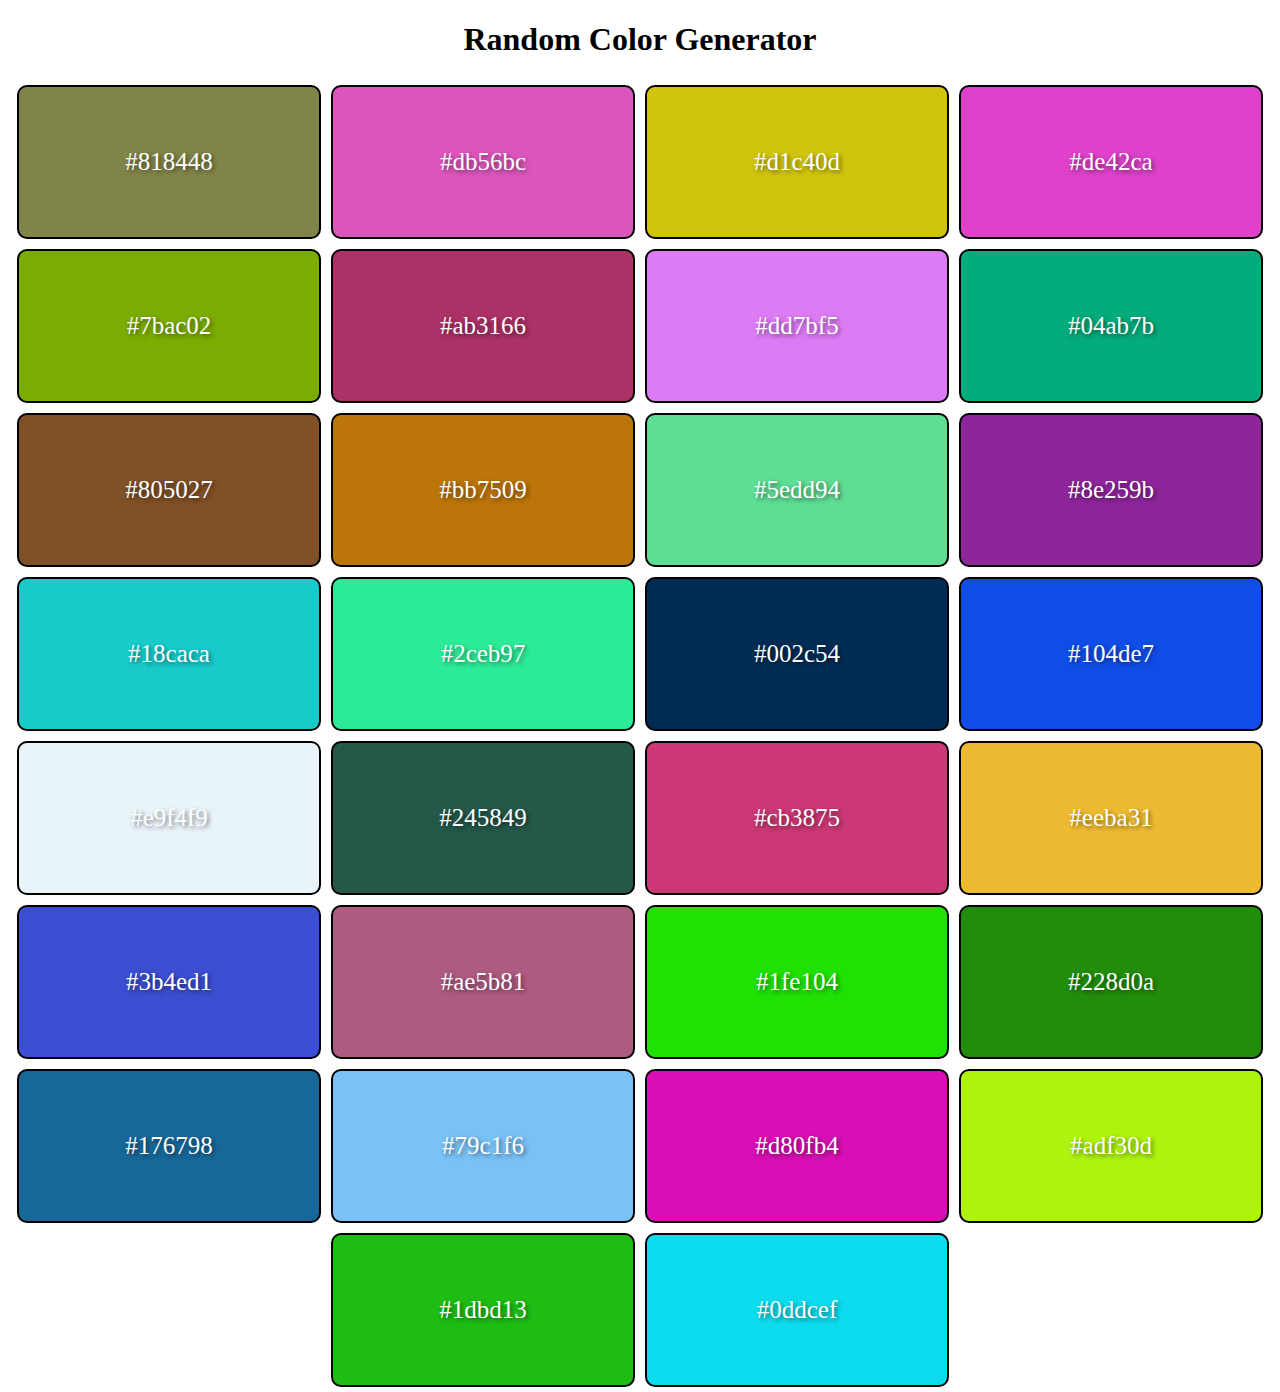
<file: Random colour generator/index.html>
<!DOCTYPE html>
<html lang="en">
<head>
    <meta charset="UTF-8">
    <meta http-equiv="X-UA-Compatible" content="IE=edge">
    <meta name="viewport" content="width=device-width, initial-scale=1.0">
    <title>Real color Generator</title>
    <link rel="stylesheet" href="style.css">
</head>
<body>
    <h1>Random Color Generator</h1>
    <div class="container">
        
    </div>
</body>
<script src="index.js"></script>
</html>
</file>
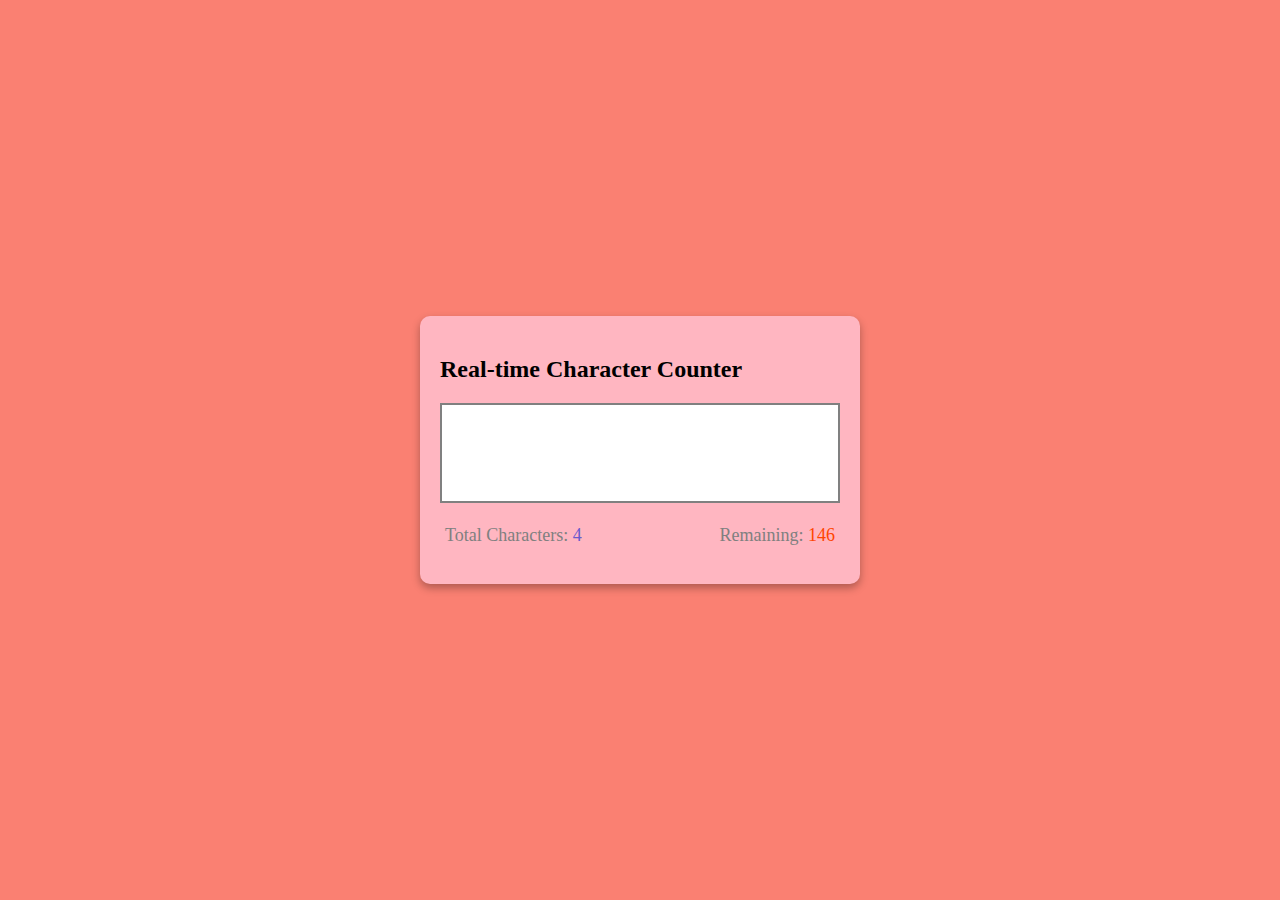
<file: RECODE/index.html>
<!DOCTYPE html>
<html lang="en">
<head>
    <meta charset="UTF-8">
    <meta http-equiv="X-UA-Compatible" content="IE=edge">
    <meta name="viewport" content="width=device-width, initial-scale=1.0">
    <title>RECODE</title>
    <link rel="stylesheet" href="style.css">
</head>
<body>
    <div class="CONTAINER">
        <h2>Real-time Character Counter</h2>
        <textarea id="textarea"
        class="textarea" 
        placeholder="Please write your text here..." 
        maxlength="150">
    </textarea>
     <div class="counter-container">
       <p>
        Total Characters: 
        <span class="total-counter" 
        id="total-counter"></span>
    </p>
       <p>
        Remaining: 
        <span class="remaining-counter" 
        id="remaining-counter"></span>
    </p>
     </div>    
    </div>
</body>
<script src="index.js"></script>
</html>
</file>
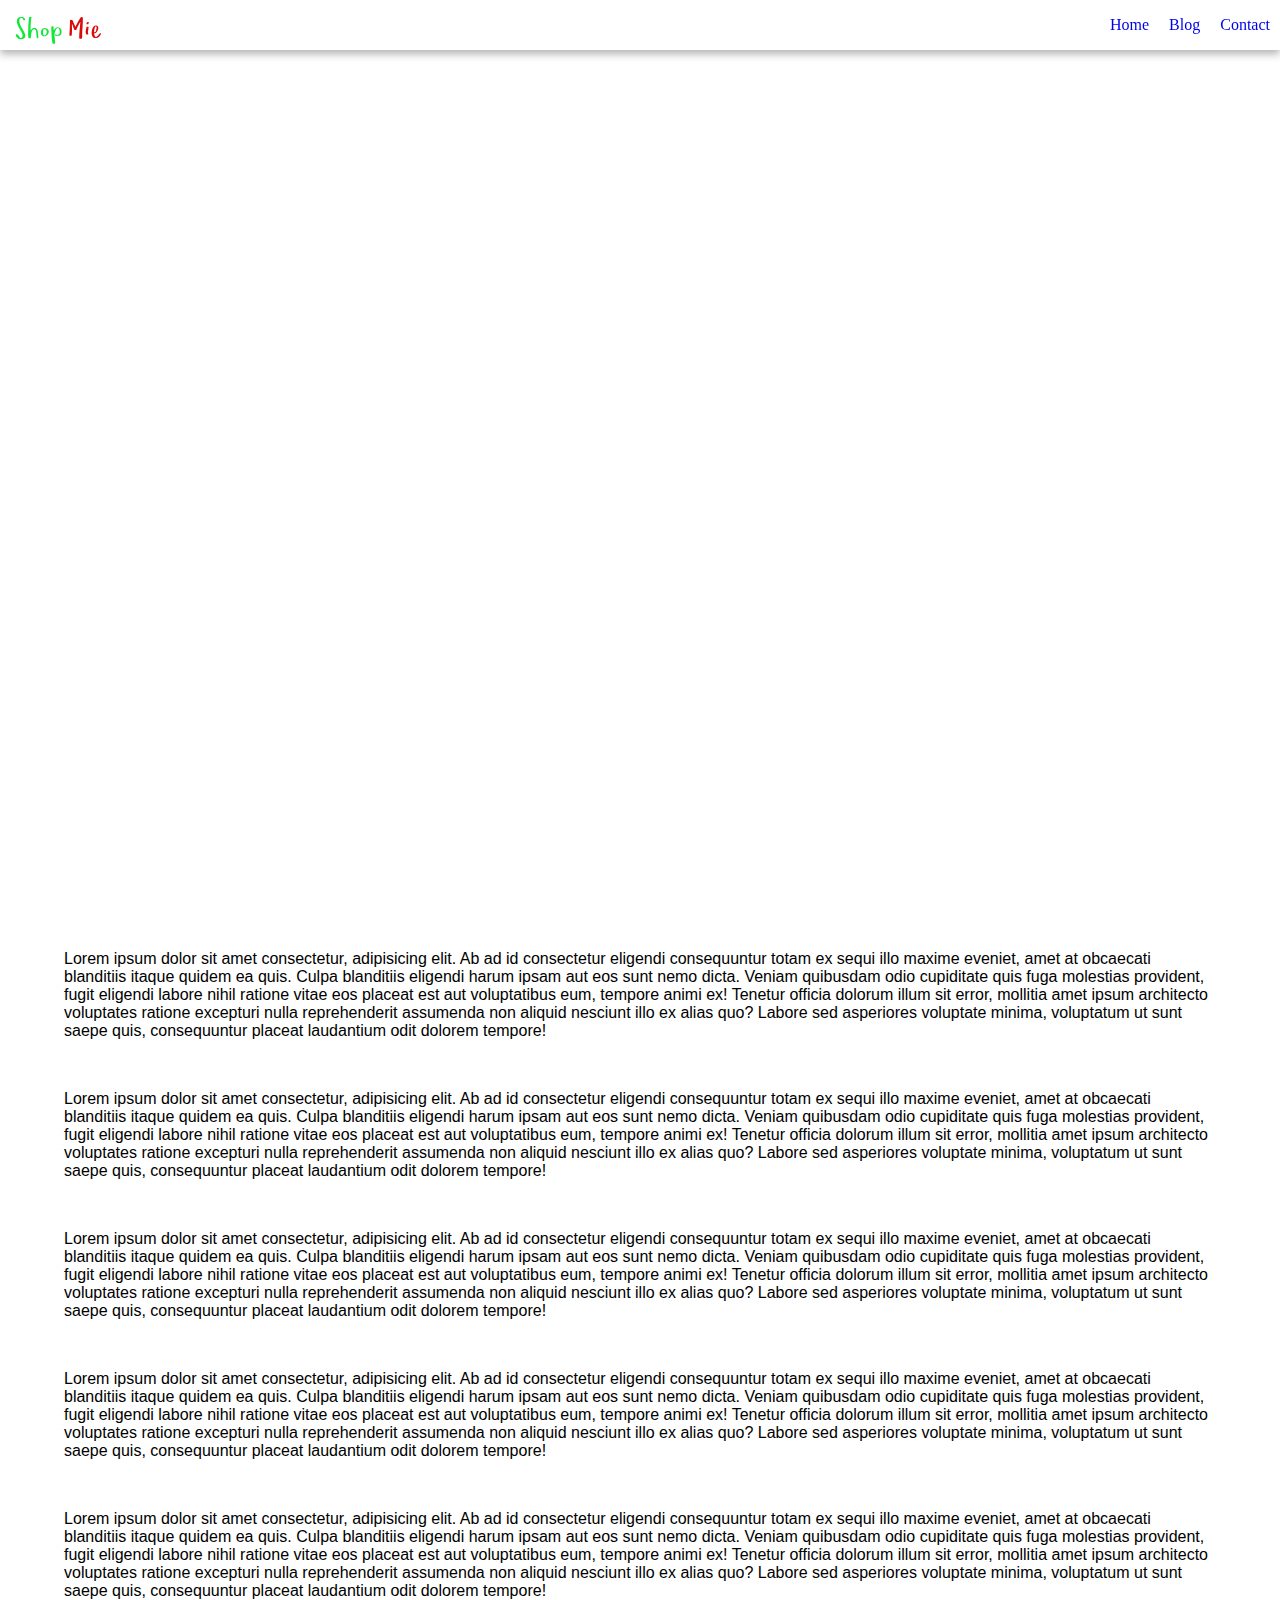
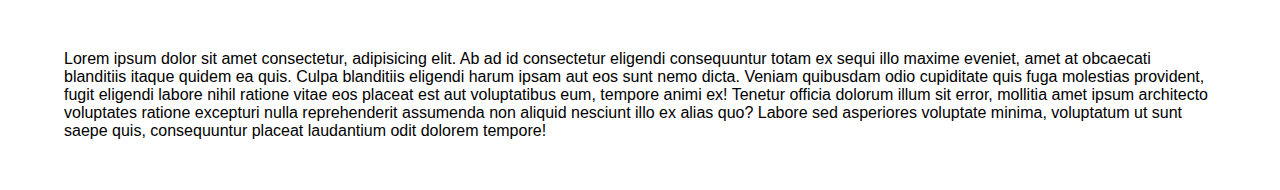
<file: Sticky Navbar/index.html>
<!DOCTYPE html>
<html lang="en">
<head>
    <meta charset="UTF-8">
    <meta http-equiv="X-UA-Compatible" content="IE=edge">
    <meta name="viewport" content="width=device-width, initial-scale=1.0">
    <title>Sticky Navbar</title>
    <link rel="stylesheet" href="style.css">
</head>
<body>
    <div class="navbar ">
        <a href="/index.html"><img src="Logo.svg" alt="Logo"></a>
        
        <ul>
            <li><a href="#">Home</a></li>
            <li><a href="#">Blog</a></li>
            <li><a href="#">Contact</a></li>
        </ul>
    </div>
</body>
<div class="top-container">
    <h1>Welcome to our Website</h1>
</div>
<div class="bottom-container">
    <p class="text">Lorem ipsum dolor sit amet consectetur, adipisicing elit. Ab ad id consectetur eligendi consequuntur totam ex sequi illo maxime eveniet, amet at obcaecati blanditiis itaque quidem ea quis. Culpa blanditiis eligendi harum ipsam aut eos sunt nemo dicta. Veniam quibusdam odio cupiditate quis fuga molestias provident, fugit eligendi labore nihil ratione vitae eos placeat est aut voluptatibus eum, tempore animi ex! Tenetur officia dolorum illum sit error, mollitia amet ipsum architecto voluptates ratione excepturi nulla reprehenderit assumenda non aliquid nesciunt illo ex alias quo? Labore sed asperiores voluptate minima, voluptatum ut sunt saepe quis, consequuntur placeat laudantium odit dolorem tempore!</p>
    <p class="text">Lorem ipsum dolor sit amet consectetur, adipisicing elit. Ab ad id consectetur eligendi consequuntur totam ex sequi illo maxime eveniet, amet at obcaecati blanditiis itaque quidem ea quis. Culpa blanditiis eligendi harum ipsam aut eos sunt nemo dicta. Veniam quibusdam odio cupiditate quis fuga molestias provident, fugit eligendi labore nihil ratione vitae eos placeat est aut voluptatibus eum, tempore animi ex! Tenetur officia dolorum illum sit error, mollitia amet ipsum architecto voluptates ratione excepturi nulla reprehenderit assumenda non aliquid nesciunt illo ex alias quo? Labore sed asperiores voluptate minima, voluptatum ut sunt saepe quis, consequuntur placeat laudantium odit dolorem tempore!</p>
    <p class="text">Lorem ipsum dolor sit amet consectetur, adipisicing elit. Ab ad id consectetur eligendi consequuntur totam ex sequi illo maxime eveniet, amet at obcaecati blanditiis itaque quidem ea quis. Culpa blanditiis eligendi harum ipsam aut eos sunt nemo dicta. Veniam quibusdam odio cupiditate quis fuga molestias provident, fugit eligendi labore nihil ratione vitae eos placeat est aut voluptatibus eum, tempore animi ex! Tenetur officia dolorum illum sit error, mollitia amet ipsum architecto voluptates ratione excepturi nulla reprehenderit assumenda non aliquid nesciunt illo ex alias quo? Labore sed asperiores voluptate minima, voluptatum ut sunt saepe quis, consequuntur placeat laudantium odit dolorem tempore!</p>
    <p class="text">Lorem ipsum dolor sit amet consectetur, adipisicing elit. Ab ad id consectetur eligendi consequuntur totam ex sequi illo maxime eveniet, amet at obcaecati blanditiis itaque quidem ea quis. Culpa blanditiis eligendi harum ipsam aut eos sunt nemo dicta. Veniam quibusdam odio cupiditate quis fuga molestias provident, fugit eligendi labore nihil ratione vitae eos placeat est aut voluptatibus eum, tempore animi ex! Tenetur officia dolorum illum sit error, mollitia amet ipsum architecto voluptates ratione excepturi nulla reprehenderit assumenda non aliquid nesciunt illo ex alias quo? Labore sed asperiores voluptate minima, voluptatum ut sunt saepe quis, consequuntur placeat laudantium odit dolorem tempore!</p>
    <p class="text">Lorem ipsum dolor sit amet consectetur, adipisicing elit. Ab ad id consectetur eligendi consequuntur totam ex sequi illo maxime eveniet, amet at obcaecati blanditiis itaque quidem ea quis. Culpa blanditiis eligendi harum ipsam aut eos sunt nemo dicta. Veniam quibusdam odio cupiditate quis fuga molestias provident, fugit eligendi labore nihil ratione vitae eos placeat est aut voluptatibus eum, tempore animi ex! Tenetur officia dolorum illum sit error, mollitia amet ipsum architecto voluptates ratione excepturi nulla reprehenderit assumenda non aliquid nesciunt illo ex alias quo? Labore sed asperiores voluptate minima, voluptatum ut sunt saepe quis, consequuntur placeat laudantium odit dolorem tempore!</p>
    <p class="text">Lorem ipsum dolor sit amet consectetur, adipisicing elit. Ab ad id consectetur eligendi consequuntur totam ex sequi illo maxime eveniet, amet at obcaecati blanditiis itaque quidem ea quis. Culpa blanditiis eligendi harum ipsam aut eos sunt nemo dicta. Veniam quibusdam odio cupiditate quis fuga molestias provident, fugit eligendi labore nihil ratione vitae eos placeat est aut voluptatibus eum, tempore animi ex! Tenetur officia dolorum illum sit error, mollitia amet ipsum architecto voluptates ratione excepturi nulla reprehenderit assumenda non aliquid nesciunt illo ex alias quo? Labore sed asperiores voluptate minima, voluptatum ut sunt saepe quis, consequuntur placeat laudantium odit dolorem tempore!</p>
</div>
<script src="index.js"></script>
</html>
</file>
<file: Random colour generator/style.css>
body{
    margin: 0;
    font-family: cursive;

}

h1{
    text-align: center;
}

.container {
    display:flex;
    flex-wrap: wrap;
    justify-content: center;
}

.color-container{
    background-color: orange;
    width:300px;
    height:150px;
    color: white;
    margin: 5px;
    display: flex;
    justify-content: center;
    align-items: center;
    font-size: 25px ;
    text-shadow:2px 2px 4px rgba(0,0,0,0.5) ;
    border: solid black 2px;
    border-radius:10px;

}
</file>
<file: RECODE/style.css>
body{
    margin:0;
    display: flex;
    justify-content: center;
    height: 100vh;
    align-items: center;
    background-color: salmon;
    font-family: cursive;
}

.CONTAINER{
    background-color:
     lightpink;
     width: 400px;
     padding:20px;
     margin: 5px;
     border-radius: 10px;
     box-shadow: 0 4px 8px rgba(0,0,0,.3);
}

.textarea{
    resize: none;
    width: 100%;
    height: 100px;
    font-size: 18px;
    font-family:sans-serif;
    padding:10px;
    box-sizing: border-box;
    border: solid 2px gray
}

.counter-container{
    display:flex;
    justify-content: space-between;
    padding: 0 5px;
}

.counter-container p{
    font-size: 18px;
    color: gray;
}

.total-counter{
    color: slateblue;
}

.remaining-counter{
    color: orangered;
}
</file>
<file: Sticky Navbar/style.css>
body{
    margin: 0;

}
.top-container{
    background-image: url("https://images.unsplash.com/photo-1547394765-185e1e68f34e?ixlib=rb-4.0.3&ixid=MnwxMjA3fDB8MHxwaG90by1wYWdlfHx8fGVufDB8fHx8&auto=format&fit=crop&w=870&q=80");
    height: 100vh;
    background-size: cover;
    display: flex;
    justify-content: center;
    align-items: center;
    text-align: center;
}

.top-container h1{
    color: white;
    font-size: 50px;
    font-family: Impact, Haettenschweiler, 'Arial Narrow Bold', sans-serif;
    letter-spacing: 2px;
}

.text{
    margin:50px 5%;
    font-family: sans-serif;
}

.navbar{
    display: flex;
    position:fixed;
    background-color: white;
    width:100%;
    justify-content: space-between;
    align-items: center;
    box-shadow: 0 4px 8px rgba(0, 0,0, .3);
    transition: background-color 0.4s;
}

.navbar ul{
    display: flex;
    list-style-type: none;
}

.navbar ul li a{
    text-decoration: none;
    margin: 0 10px;
    font-family: cursive;
}

.navbar ul li a:hover{
    color: red;

}
.navbar.active{
    background-color: black;
}

.navbar.active ul li a{
    color: white;
}
</file>
